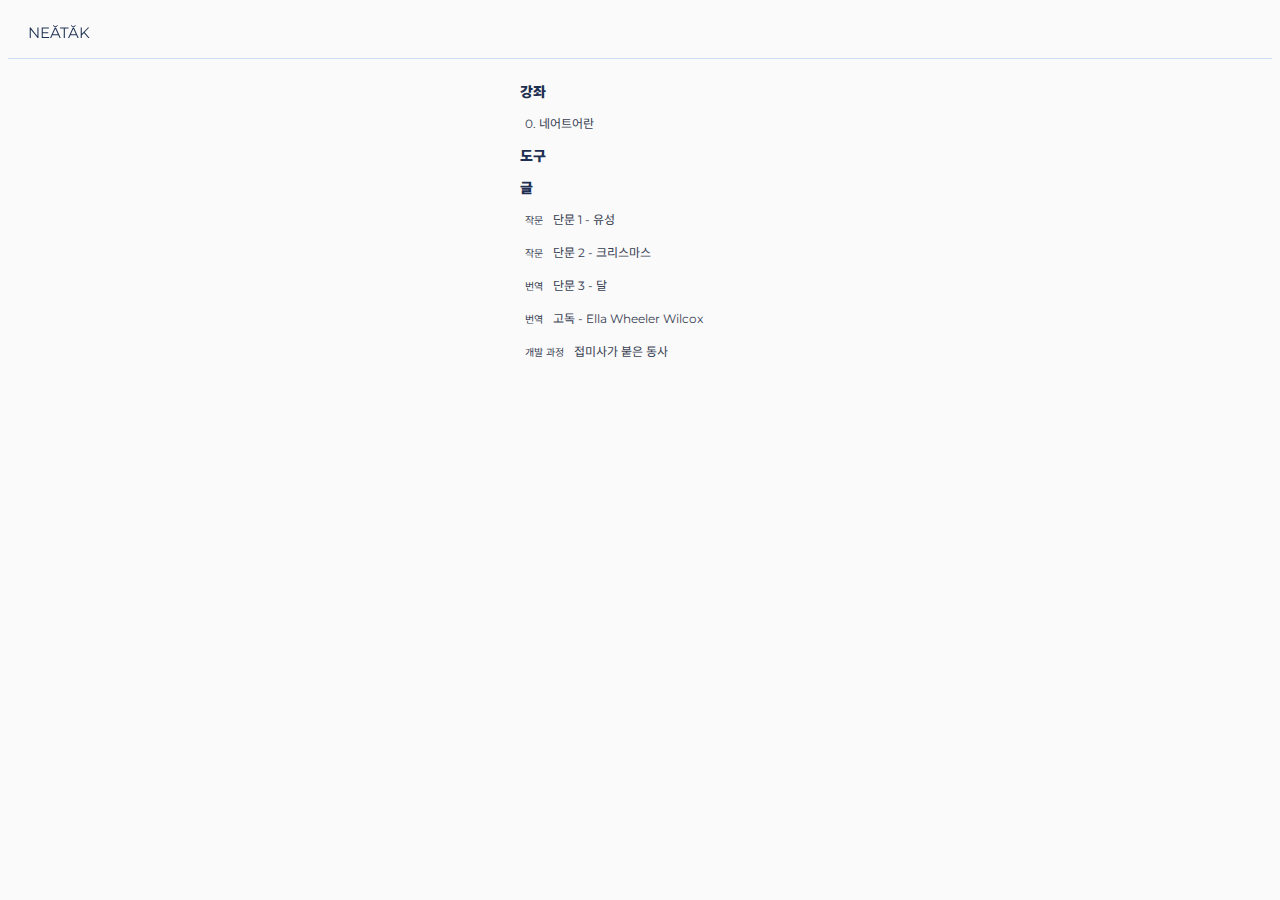
<file: neatian/index.html>
<!DOCTYPE html>
<html lang="ko">
  <head>
    <meta charset="UTF-8">
	  <meta http-equiv="X-UA-Compatible" content="IE=edge">
	  <meta name="viewport" content="width=device-width, initial-scale=1.0">
	  <title>네어트어</title>
    <link rel="stylesheet" href="../grayblue.css">
  </head>
  <body>
    <div class="header">
      <a style="padding-left:20px;color:#1D2F52;font-size:15px;" href="https://jedenzero.github.io/voynich/neatian/">NEĂTĂK</a>
    </div>
    <div class="contain">
    <p id="imsi1"></p>
    <p id="imsi2"></p>
    <p id="imsi3"></p>
    </div>
    <script src="neatian-list.js"></script>
  </body>
</html>
</file>
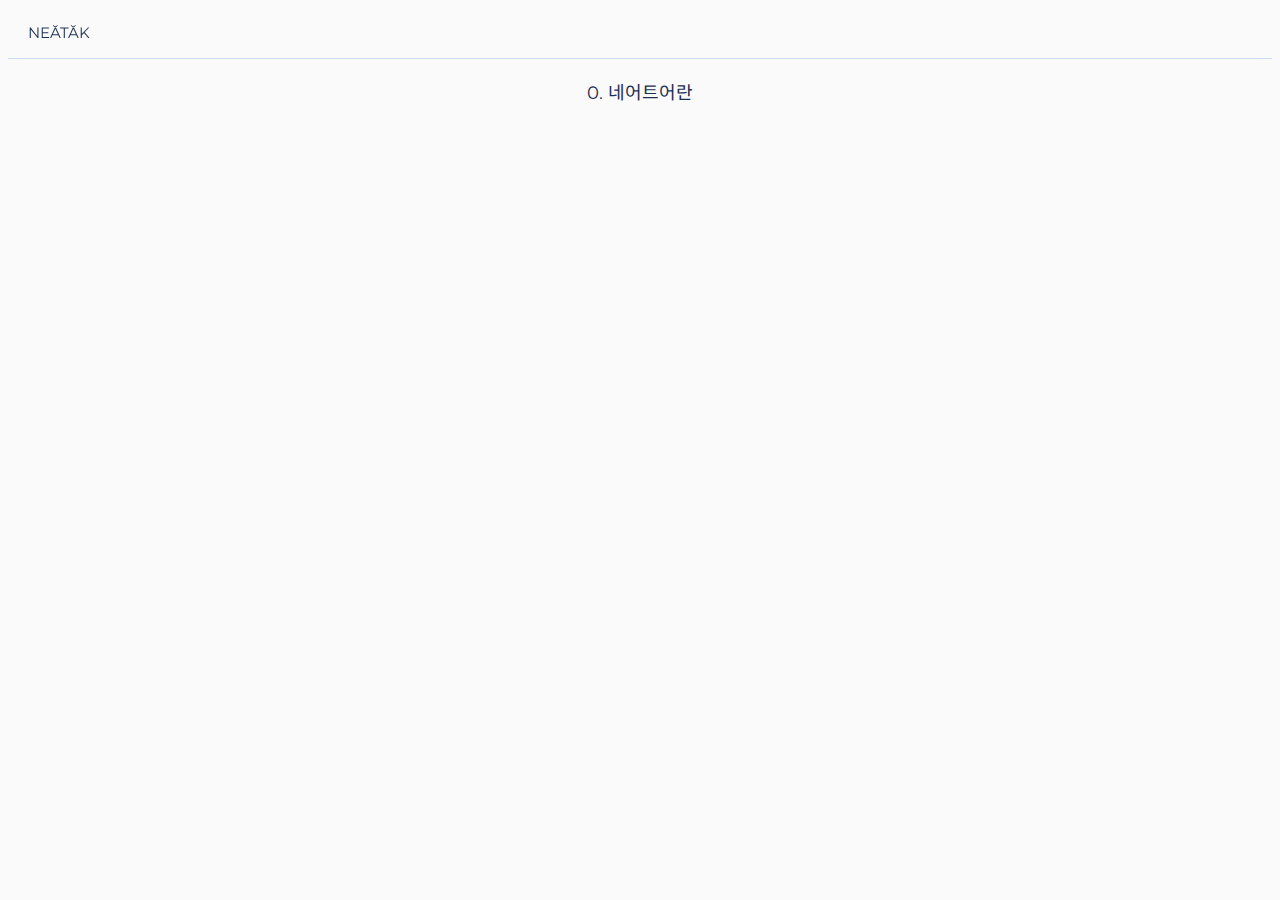
<file: neatian/0. 네어트어란.html>
<!DOCTYPE html>
<html lang="ko">
  <head>
    <meta charset="UTF-8">
	  <meta http-equiv="X-UA-Compatible" content="IE=edge">
	  <meta name="viewport" content="width=device-width, initial-scale=1.0">
	  <title>네어트어</title>
    <link rel="stylesheet" href="../grayblue.css">
  </head>
  <body>
    <div class="header">
      <a style="margin-left:20px;color:#1D2F52;font-size:15px;" href="https://jedenzero.github.io/voynich/neatian/">NEĂTĂK</a>
    </div>
    <div class="contain">
    <h2 style="text-align:center;">0. 네어트어란</h2>
    <p></p>
    <div>
  </body>
</html>
</file>
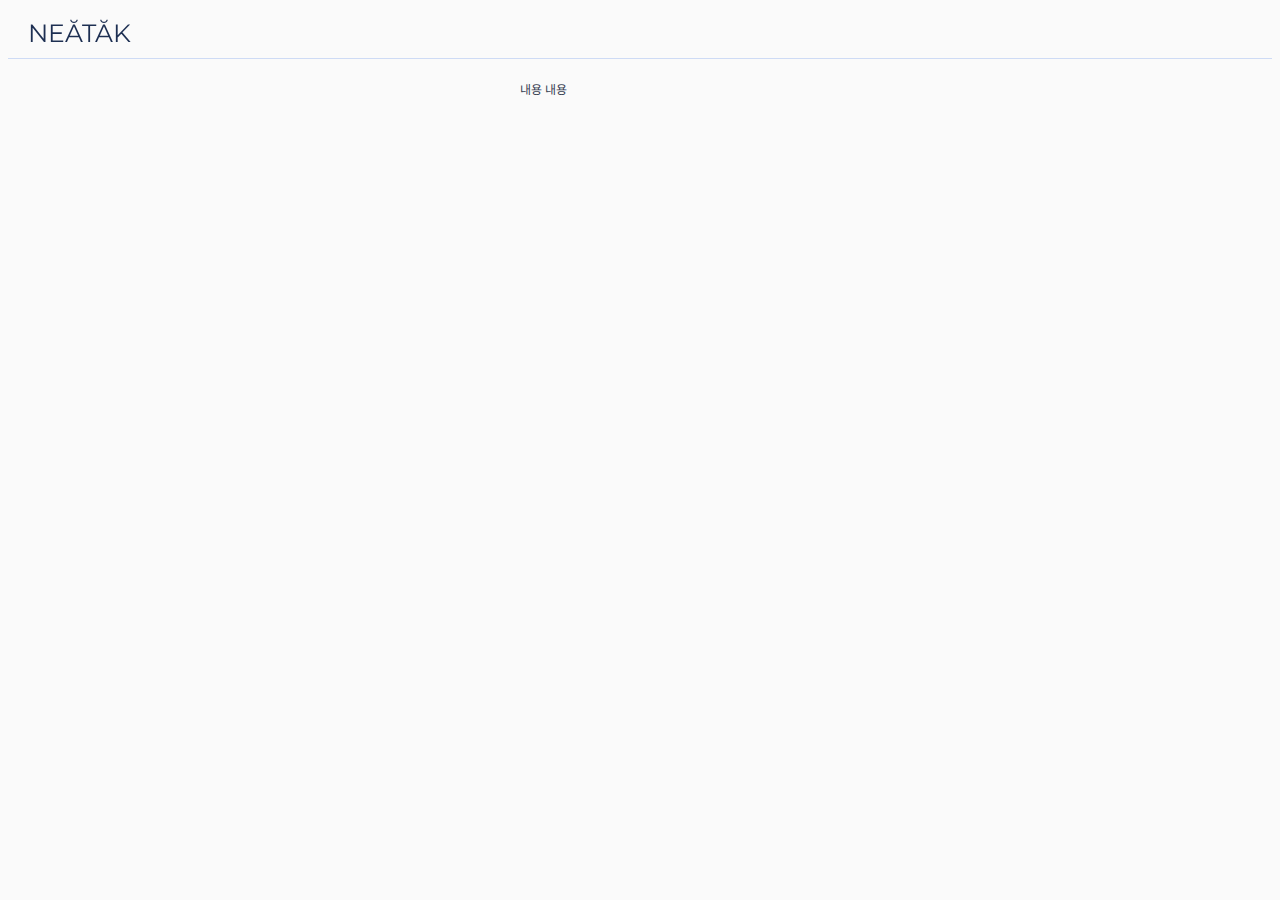
<file: neatian/1. 네어트어란.html>
<!DOCTYPE html>
<html lang="ko">
  <head>
    <meta charset="UTF-8">
	  <meta http-equiv="X-UA-Compatible" content="IE=edge">
	  <meta name="viewport" content="width=device-width, initial-scale=1.0">
	  <title>네어트어</title>
    <link rel="stylesheet" href="../grayblue.css">
  </head>
  <body>
    <div class="header">
      <a style="padding-left:20px;color:#1D2F52;font-size:25px;" href="https://jedenzero.github.io/voynich/neatian/">NEĂTĂK</a>
    </div>
    <div class="contain">
    <p>
        내용 내용
    </p>
    </div>
  </body>
</html>
</file>
<file: grayblue.css>
@import url('https://fonts.googleapis.com/css2?family=Montserrat:wght@300;700&display=swap');
@import url('https://fonts.googleapis.com/css2?family=Noto+Sans:wght@300;700&display=swap');
@import url('https://fonts.googleapis.com/css2?family=Noto+Sans+KR:wght@300;700&display=swap');
body{
     font-family:"Montserrat","Noto Sans","Noto Sans KR";
     color:#282828;
     font-weight:300,700;
     font-size:12px;
     background-color:#FAFAFA;
     word-break:keep-all;
     line-height:150%;
}
.header{
     position:sticky;
     top:0;
     display:flex;
     align-items:center;
     width:100%;
     height:50px;
     background-color:#FAFAFA99;
     border-bottom:1px solid #CEDBF5;
     backdrop-filter:blur(4px);
     -webkit-backdrop-filter: blur(4px);
}
.contain{
     width:240px;
     padding:10px;
     margin:0 auto;
}
.badge{
     display:inline-block;
     height:20px;
     padding-left:5px;
     padding-right:5px;
     font-size:10px;
}
h2,h3{
     color:#1D2F52;
}
h2{
     font-weight:normal;
     margin-bottom:20px;
}
a,p{
     color:#374052;
}
a{
     text-decoration:none;
}
</file>
